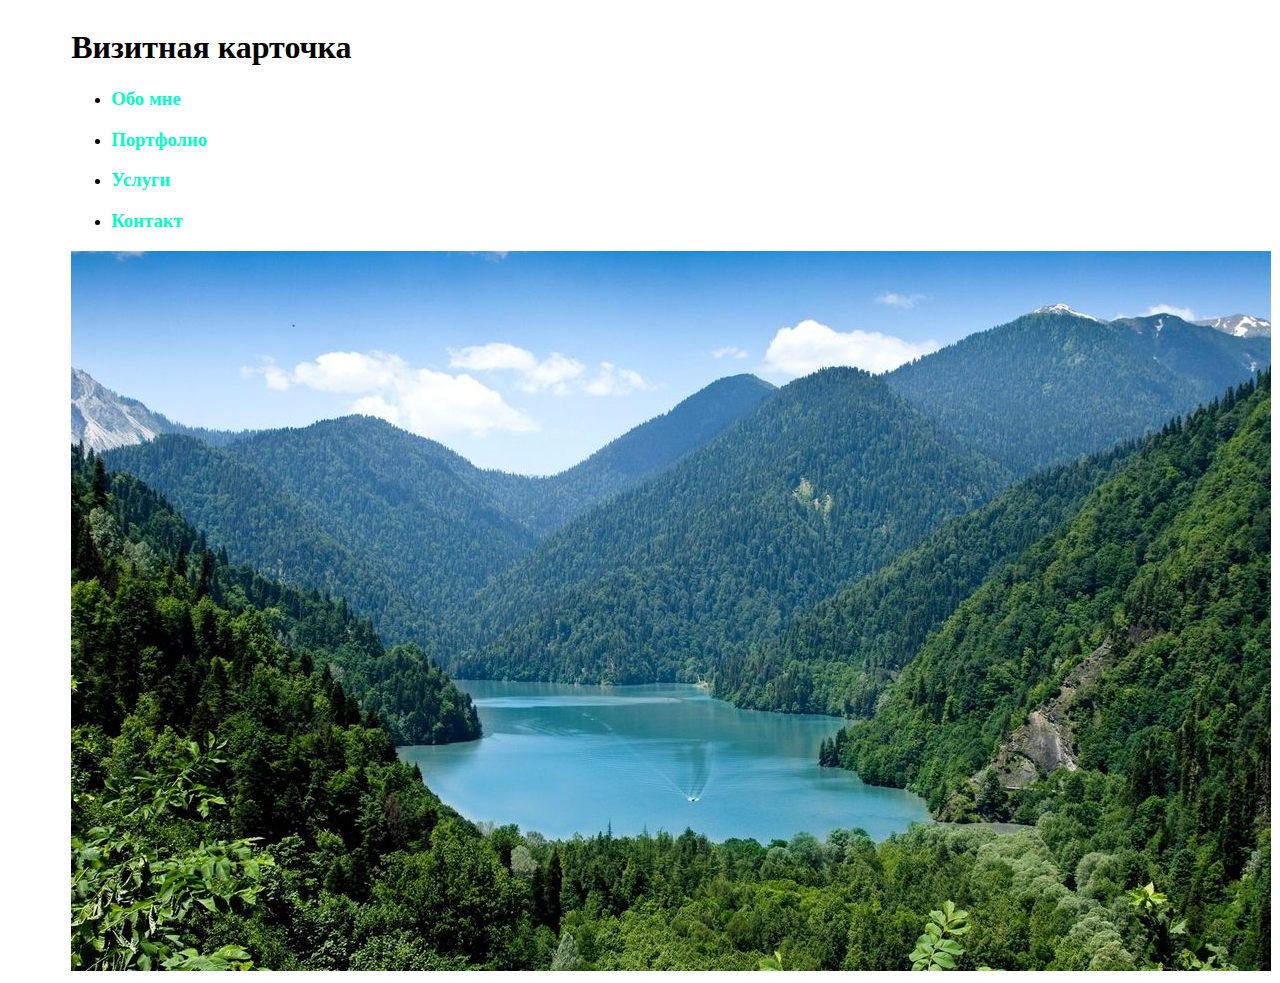
<file: index.html>
<!DOCTYPE html>
<html lang="en">
<head>
    <meta charset="UTF-8">
    <meta name="viewport" content="width=device-width, initial-scale=1.0">
    <title>Визитка</title>
    <link rel="stylesheet" href="./css/style.css">
</head>

<body>

    <div class="container">
        <header class="logo">
       
        <div class="logotype">
            <h1>Визитная карточка</h1>
        </div>

        <div class="heder_menu">
            <nav class="menu">
                <ul class="menu-items">
                        <li><h3><a href="#">Обо мне</a></h3></li>
                        <li><h3><a href="#">Портфолио</a></h3></li>
                        <li><h3><a href="#">Услуги</a></h3></li>
                        <li><h3><a href="#">Контакт</a></h3></li>
                </ul>
            </nav>
        </div>

        <div class="foto">
            <img src="./css/Рица.jpg" 
            alt="Озеро Рица">
        </div>


    </header>

    </div>
</body>
</html>
</file>
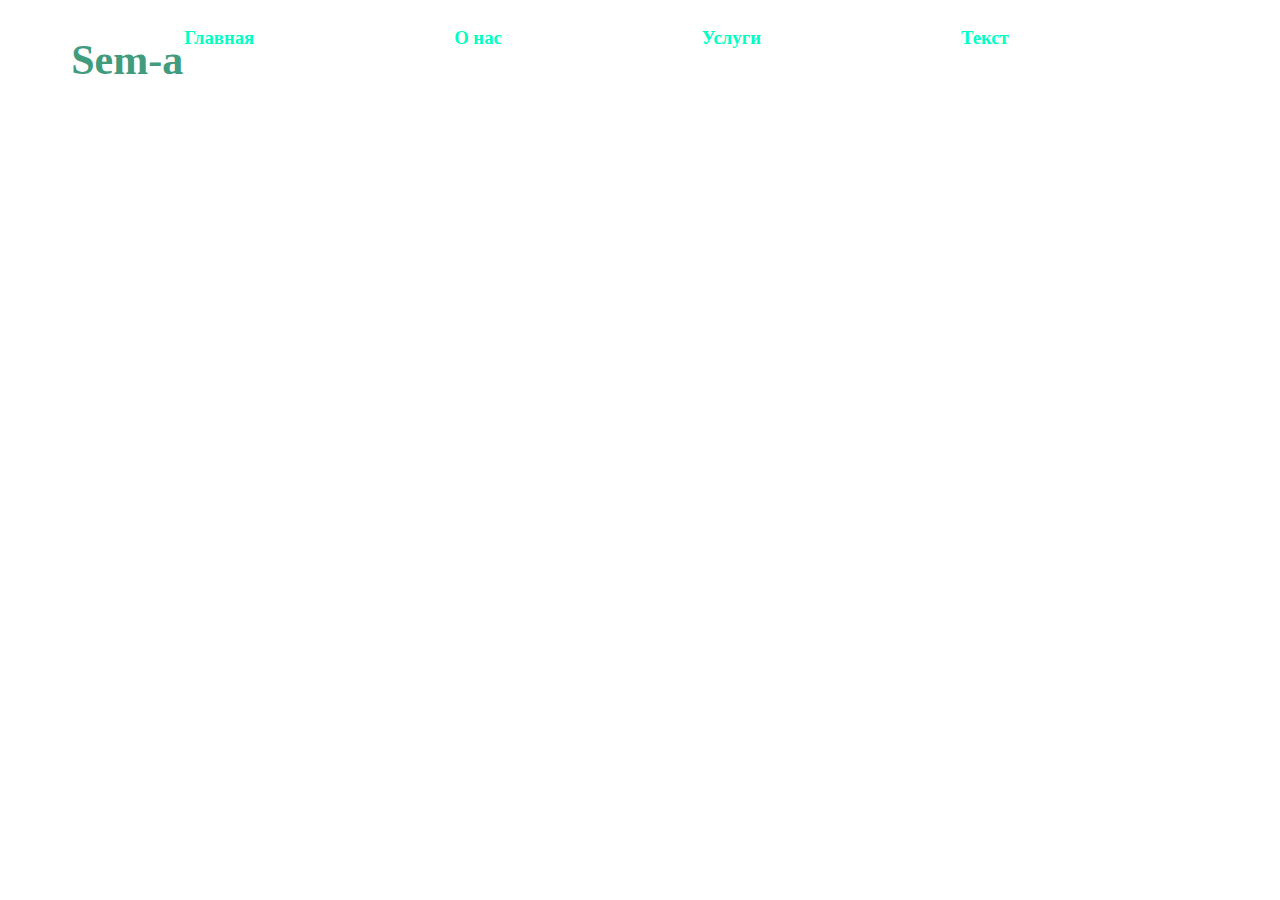
<file: index2.html>
<!DOCTYPE html>
<html lang="en">
    <head>
        <meta charset="UTF-8" />
        <meta name="viewport" content="width=device-width, initial-scale=1.0" />

<link rel="stylesheet" href="./css/style.css">

        <title>Лендинг</title>

  </head>
  <body>

    <header>

        <div class="container">
            <div class="logo">
                <h1 class="logotype">Sem-a</h1>
    
    
            </div>
            <div class="header_menu">
                <nav class="menu">
                    <ul class="menu_items">
                        <li><h3><a href="#">Главная</a></h3></li>
                        <li><h3><a href="#">О нас</a></h3></li>
                        <li><h3><a href="#">Услуги</a></h3></li>
                        <li><h3><a href="#">Текст</a></h3></li>
                    </ul>
                </nav>
    
            </div>
    
        </div
       >

    </header>



</body>
</html>
</file>
<file: css/style.css>
header{
  
    
}

.container{
    width: 90%;
    display: flex;
    justify-content: space-between;
    margin: 0 auto;
}
    

h1.logotype{
color: rgb(65, 155, 125);
font-size: 42px;
}


#хотел попробова сделать чтоб меняло цвет при наведении
a:hover{
  text-decoration: none;
  color: blue;
  background-color: yellow;
}
a:active {
  color: red;
}
  

.menu_items{
    display: flex;
  list-style: none;
  margin: 0;
  padding: 0;
}

  a:link{
     color: rgb(0, 255, 195);
 }
 
 a:visited {
    color: rgb(32, 197, 45);
 }
 
 
 a:hover {
    text-decoration: none;
    color: blue;
    background-color: yellow;
 }
    
 a:active {
  color: red;
}
nav li {
    margin-right: 200px;
    
  }
  
  nav a {
    color: #000;
    text-decoration: none;
}
</file>
